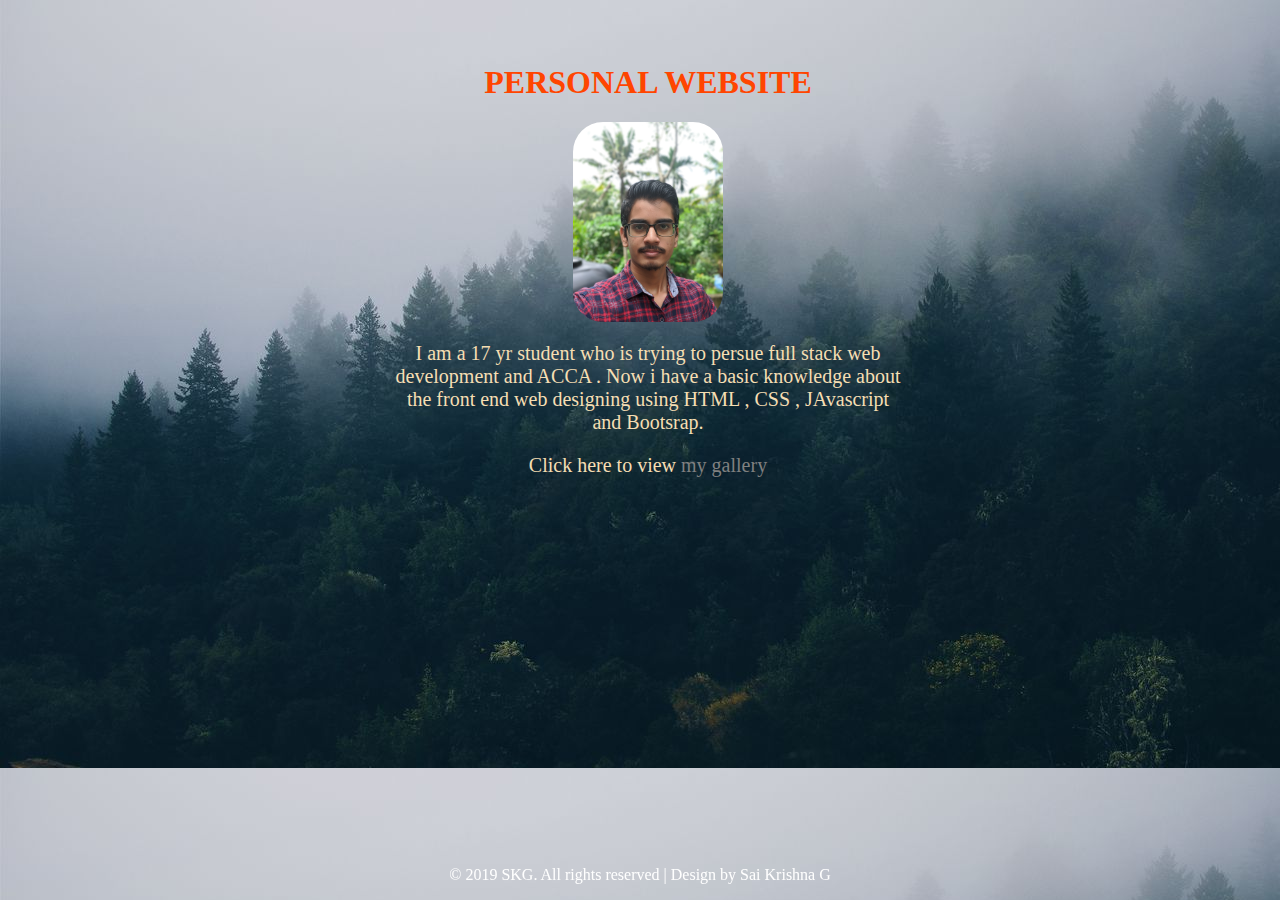
<file: index.html>
<!DOCTYPE html>
<html lang="en">
<head>
    <meta charset="UTF-8">
    <meta name="viewport" content="width=device-width, initial-scale=1.0">
    <title>Sai Krishna G</title>
    <link rel="stylesheet" href="style.css">
    <link rel="icon" href="Images/selfie1.jpg" type="image/gif">
</head>
<body>
    <div class="container">
        <div class="body">
            <h1 id="h1">PERSONAL WEBSITE</h1>
            <img id="img" src="Images/selfie1.jpg" alt="My Photo">
            <p class="para">I am a 17 yr student who is trying to persue full stack web development and ACCA .
            Now i have a basic knowledge about the front end web designing using HTML , CSS , JAvascript 
            and Bootsrap.</p>
            <p class="para">Click here to view 
                <a id="a" href="gallery.html">my gallery</a>
            </p>
            <br>
        </div>
        <div class="footer">
            <p>© 2019 SKG. All rights reserved | Design by 
                <a id="link" href="https://achu1919.github.io/Sai/">Sai Krishna G</a>
            </p>
        </div>
    </div>
</body>
</html>
</file>
<file: style.css>
body{
    background-image: url("Images/banner3.jpg");
    height: 100%;
    width: 100%;
}
.para{
    text-align: center;
    margin-left: 30%;
    margin-right: 30%;
    font-size: 20px;
    color: wheat;

}
#h1{
    text-align: center;
    color: orangered;
    margin-top: 5%;
}
#img{
    display: block;
    margin-left: auto;
    margin-right: auto;
    height: 200px;
    border-radius: 30px;
    
}
#link{
    text-decoration: none;
    color: white;
}
.footer{
    color: white;
    position: fixed;
    left: 0%;
    bottom: 0%;
    width: 100%;
    text-align: center;
}
#a{
    text-decoration: none;
    color: grey;
}
</file>
